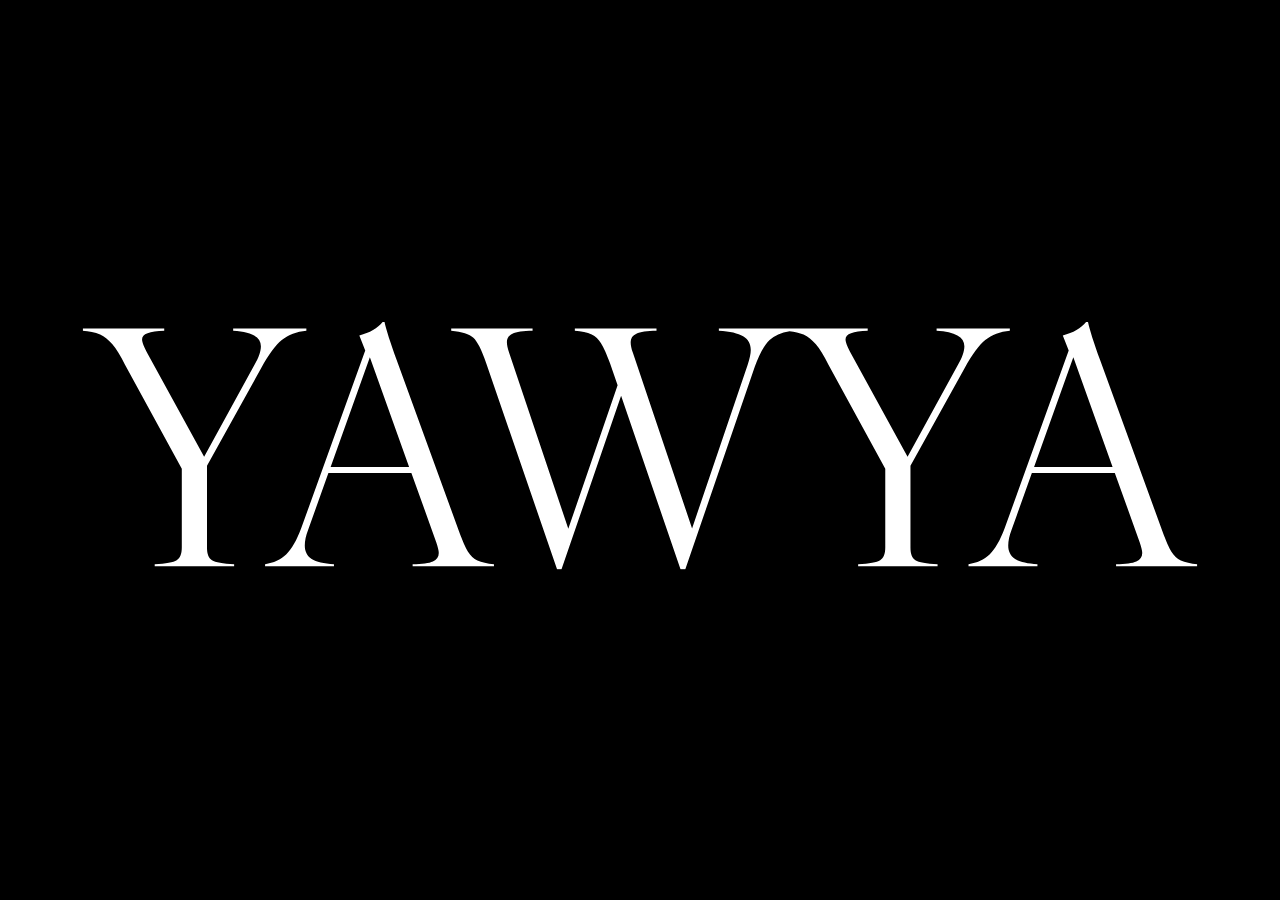
<file: index.html>
<!DOCTYPE html>
<html lang="fr">
<head>
<meta charset="UTF-8">
<meta name="viewport" content="width=device-width, initial-scale=1.0, viewport-fit=cover">
<title>YAWYA</title>
<meta name="description" content="YAWYA — You Are Who You Are.">
<meta name="theme-color" content="#000000">
<link rel="icon" type="image/svg+xml" href="assets/Logo_white.svg">
<link rel="apple-touch-icon" href="assets/Logo_white.svg">
<link rel="canonical" href="https://yawyastudio.com/">
<meta property="og:type" content="website">
<meta property="og:title" content="YAWYA">
<meta property="og:description" content="You Are Who You Are.">
<meta property="og:url" content="https://yawyastudio.com/">
<meta property="og:image" content="https://yawyastudio.com/og.png">
<meta name="twitter:card" content="summary_large_image">
<style>
  /* Fond noir pur. Pour revenir au noir du site précédent : #0A0A0A */
  :root { --fond: #000000; }
  * { margin: 0; padding: 0; box-sizing: border-box; }
  html, body { height: 100%; background: var(--fond); }
  body {
    display: flex;
    align-items: center;
    justify-content: center;
    min-height: 100vh;
    min-height: 100svh;
    overflow: hidden;
  }
  /* Logo à 90 % de la largeur de la page — aucune marge latérale ajoutée,
     les 10 % restants se répartissent de part et d'autre du centrage. */
  .logo {
    display: block;
    width: 90vw;
    height: auto;
    -webkit-user-drag: none;
    user-select: none;
  }
</style>
</head>
<body>
  <img class="logo" src="assets/Logo_white.svg" alt="YAWYA" width="135" height="30">
</body>
</html>
</file>
